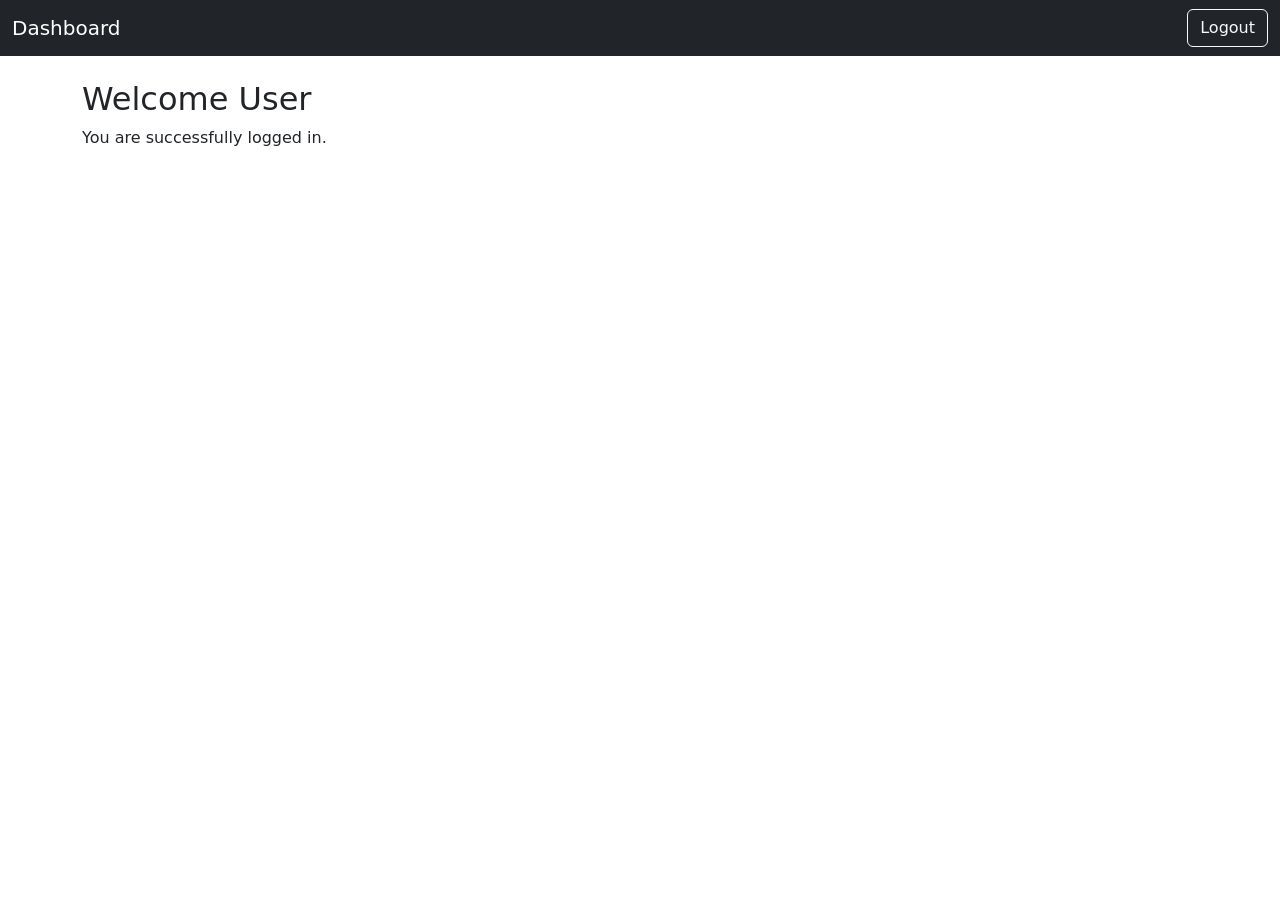
<file: Dashboard.html>
<!DOCTYPE html>
<html>
<head>
<title>Dashboard</title>
<link href="https://cdn.jsdelivr.net/npm/bootstrap@5.3.0/dist/css/bootstrap.min.css" rel="stylesheet">
</head>
<body>

<nav class="navbar navbar-dark bg-dark">
<div class="container-fluid">
<span class="navbar-brand">Dashboard</span>
<button class="btn btn-outline-light">Logout</button>
</div>
</nav>

<div class="container mt-4">
<h2>Welcome User</h2>
<p>You are successfully logged in.</p>
</div>

</body>
</html>
</file>
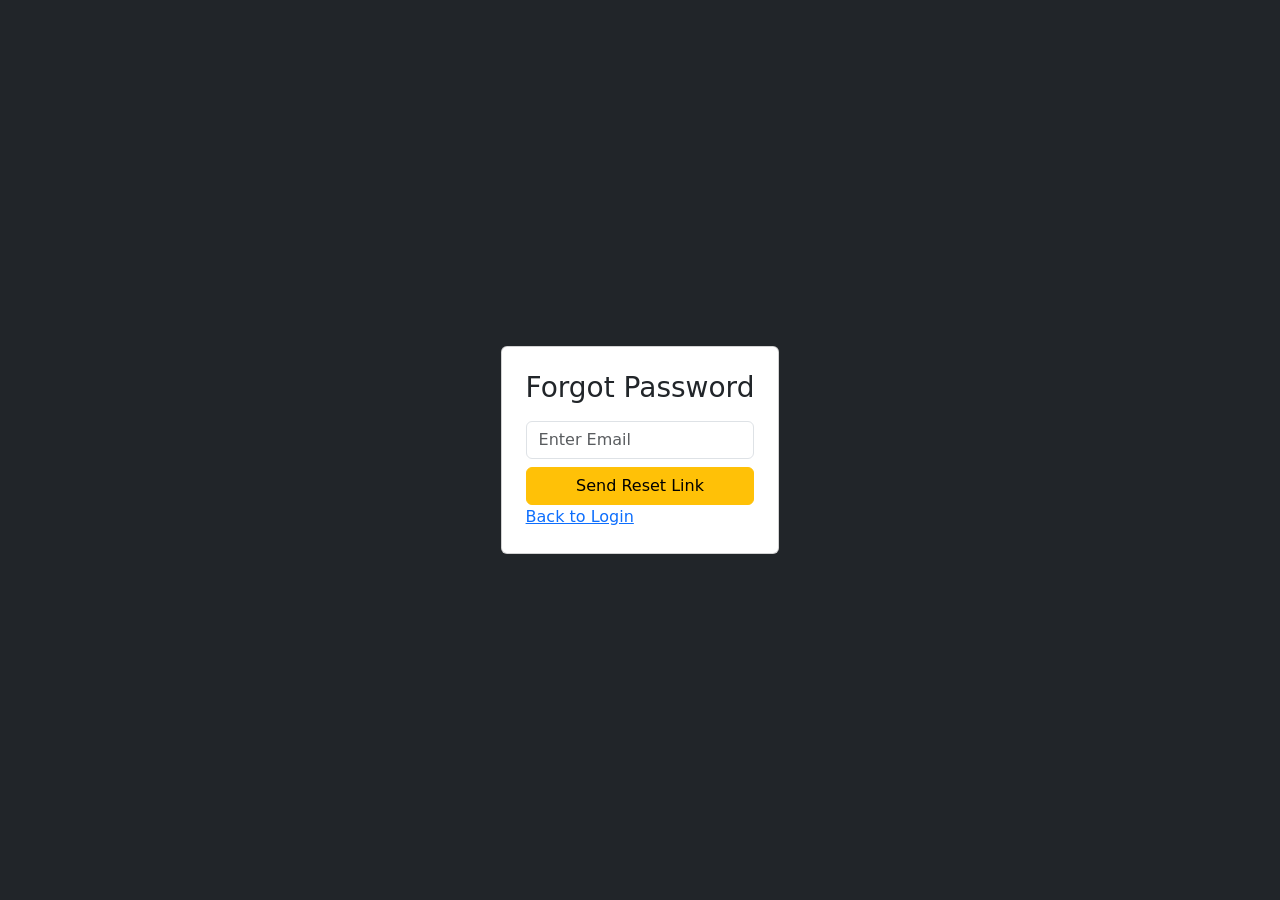
<file: Forget-password.html>
<!DOCTYPE html>
<html>
<head>
<title>Forgot Password</title>
<link href="https://cdn.jsdelivr.net/npm/bootstrap@5.3.0/dist/css/bootstrap.min.css" rel="stylesheet">
</head>
<body class="d-flex justify-content-center align-items-center vh-100 bg-dark">
<div class="card p-4">
<h3>Forgot Password</h3>
<input class="form-control my-2" placeholder="Enter Email">
<button class="btn btn-warning w-100">Send Reset Link</button>
<a href="index.html">Back to Login</a>
</div>
</body>
</html>
</file>
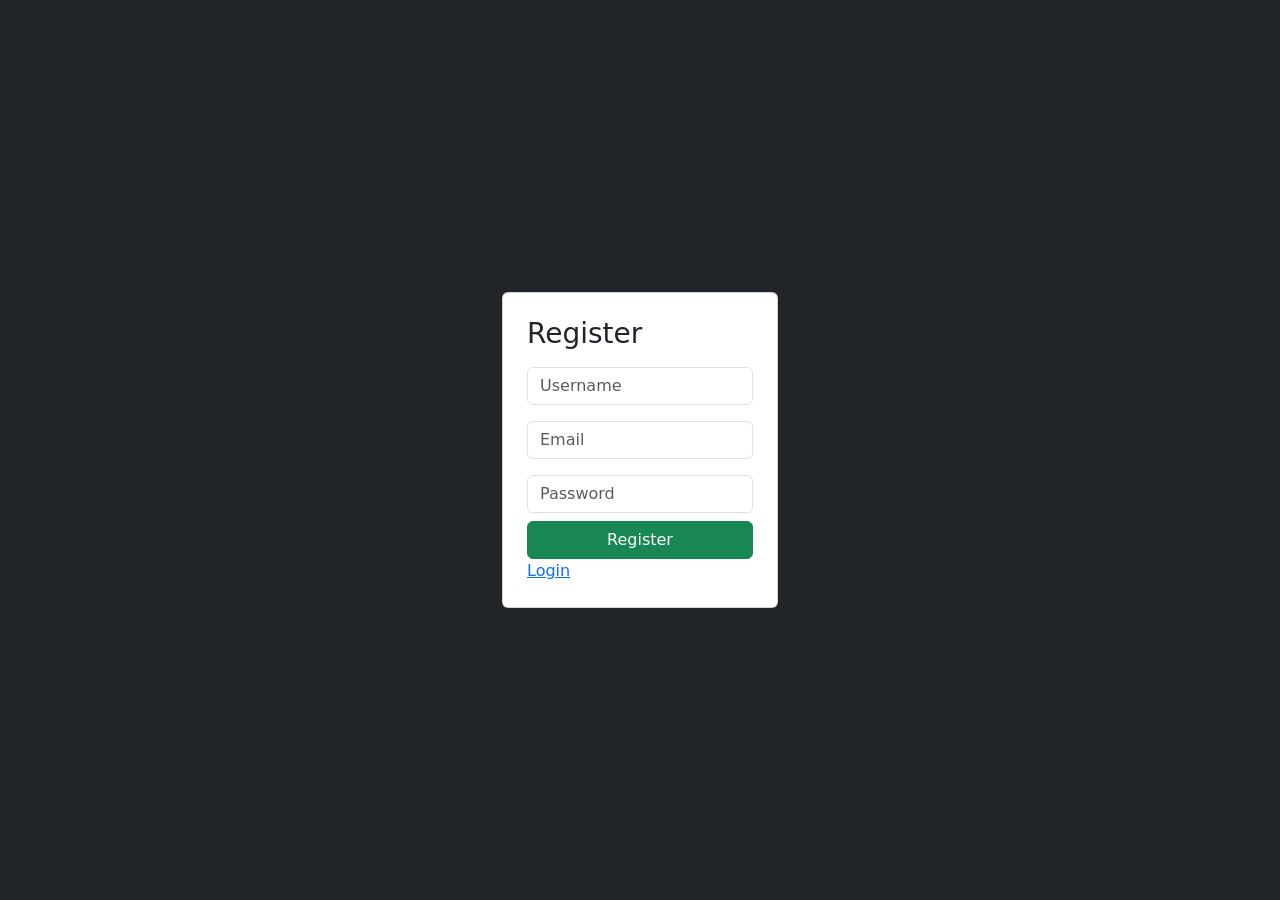
<file: Register.html>
<!DOCTYPE html>
<html>
<head>
<title>Register</title>
<link href="https://cdn.jsdelivr.net/npm/bootstrap@5.3.0/dist/css/bootstrap.min.css" rel="stylesheet">
</head>
<body class="d-flex justify-content-center align-items-center vh-100 bg-dark">
<div class="card p-4">
<h3>Register</h3>
<input class="form-control my-2" placeholder="Username">
<input class="form-control my-2" placeholder="Email">
<input type="password" class="form-control my-2" placeholder="Password">
<button class="btn btn-success w-100">Register</button>
<a href="index.html">Login</a>
</div>
</body>
</html>
</file>
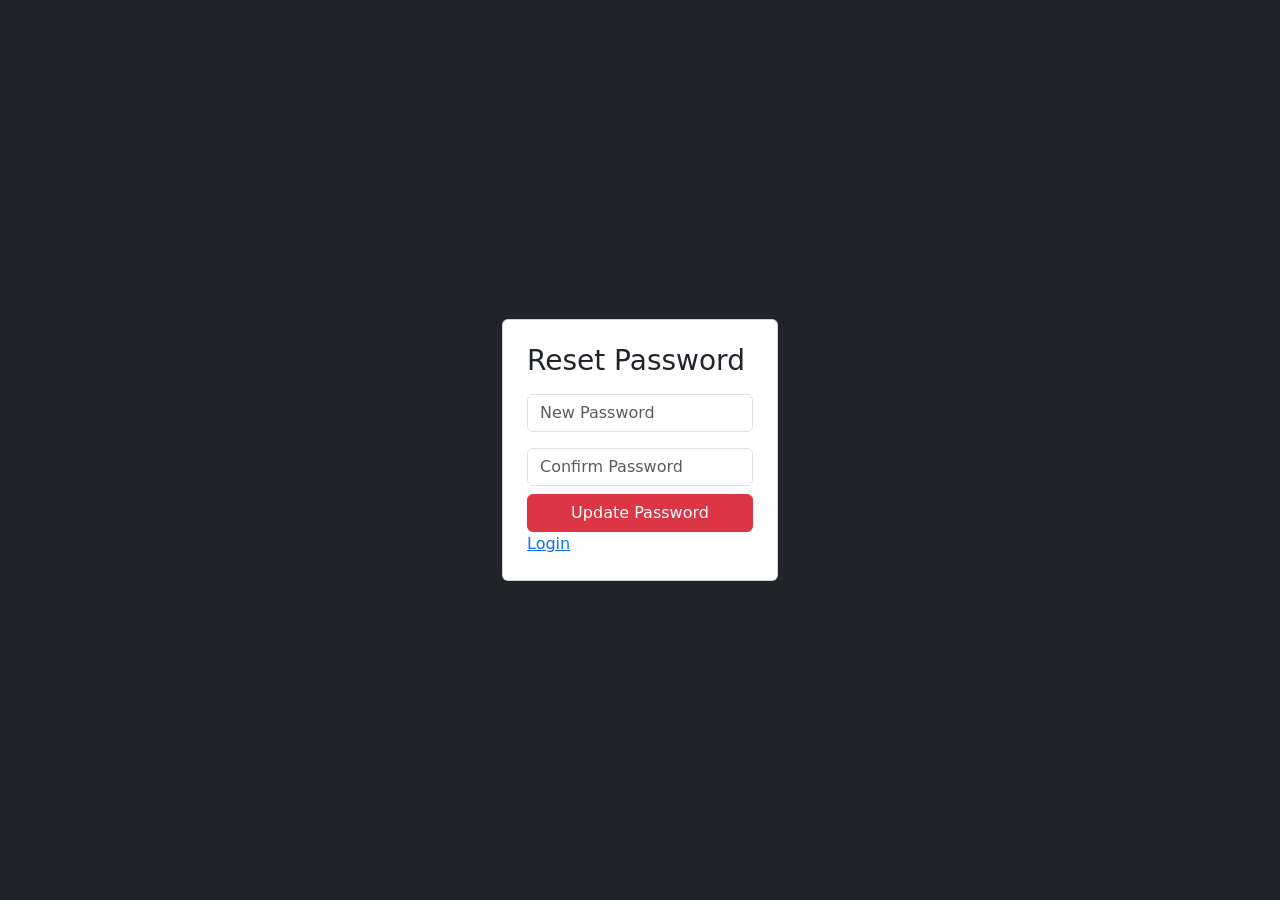
<file: Reset-password.html>
<!DOCTYPE html>
<html>
<head>
<title>Reset Password</title>
<link href="https://cdn.jsdelivr.net/npm/bootstrap@5.3.0/dist/css/bootstrap.min.css" rel="stylesheet">
</head>
<body class="d-flex justify-content-center align-items-center vh-100 bg-dark">
<div class="card p-4">
<h3>Reset Password</h3>
<input type="password" class="form-control my-2" placeholder="New Password">
<input type="password" class="form-control my-2" placeholder="Confirm Password">
<button class="btn btn-danger w-100">Update Password</button>
<a href="index.html">Login</a>
</div>
</body>
</html>
</file>
